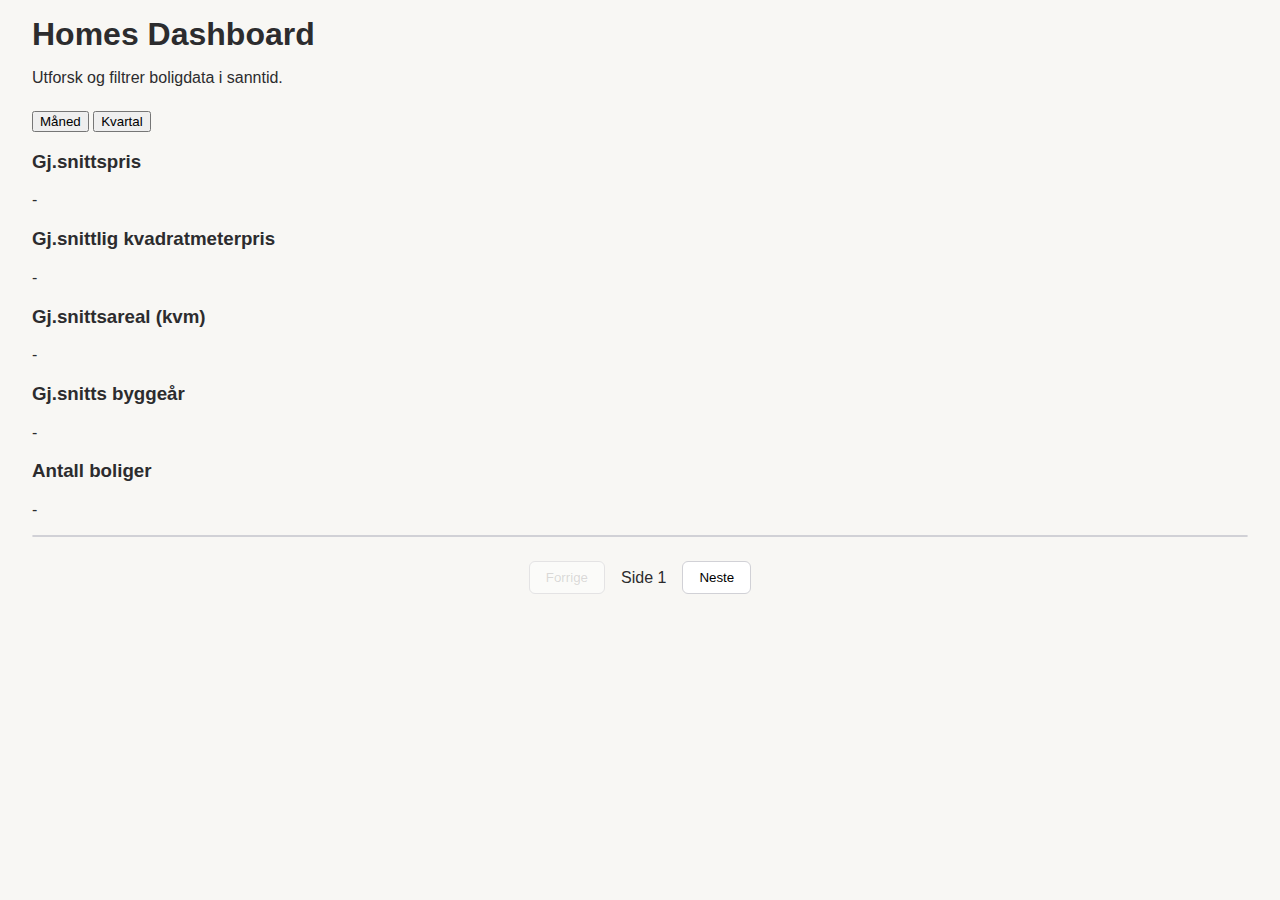
<file: web/src/dashboard.html>
<!DOCTYPE html>
<html lang="no">
<head>
    <meta charset="UTF-8">
    <meta name="viewport" content="width=device-width, initial-scale=1.0">
    <title>Homes Dashboard</title>
    <link rel="stylesheet" href="dashboard.css">
</head>
<body>
    <header>
        <h1>Homes Dashboard</h1>
        <p>Utforsk og filtrer boligdata i sanntid.</p>
    </header>

    <main>
        <div class="controls-container">
            <div class="period-selector">
                <button id="period-month" class="active">Måned</button>
                <button id="period-quarter">Kvartal</button>
            </div>
        </div>

        <div id="kpi-container" class="kpi-container">
            <div class="kpi-card">
                <h3>Gj.snittspris</h3>
                <p id="kpi-avg_price" class="kpi-value">-</p>
                <p id="kpi-avg_price-change" class="kpi-change"></p>
            </div>
            <div class="kpi-card">
                <h3>Gj.snittlig kvadratmeterpris</h3>
                <p id="kpi-avg_sqm_price" class="kpi-value">-</p>
                <p id="kpi-avg_sqm_price-change" class="kpi-change"></p>
            </div>
            <div class="kpi-card">
                <h3>Gj.snittsareal (kvm)</h3>
                <p id="kpi-avg_sqm" class="kpi-value">-</p>
                <p id="kpi-avg_sqm-change" class="kpi-change"></p>
            </div>
            <div class="kpi-card">
                <h3>Gj.snitts byggeår</h3>
                <p id="kpi-avg_build_year" class="kpi-value">-</p>
                <p id="kpi-avg_build_year-change" class="kpi-change"></p>
            </div>
            <div class="kpi-card">
                <h3>Antall boliger</h3>
                <p id="kpi-n_samples" class="kpi-value">-</p>
                <p id="kpi-n_samples-change" class="kpi-change"></p>
            </div>
        </div>

        <div class="table-container">
            <table id="homes-table">
                <thead id="table-head"></thead>
                <tbody id="table-body"></tbody>
            </table>
        </div>
        <div id="loading-spinner" class="hidden">
            <div class="spinner"></div> Laster data...
        </div>
        <div id="pagination-controls">
            <button id="prev-page" disabled>Forrige</button>
            <span id="page-info">Side 1</span>
            <button id="next-page">Neste</button>
        </div>
    </main>

    <script src="dashboard.js"></script>
</body>
</html>
</file>
<file: web/src/dashboard.css>
:root {
    --background-color: #f8f7f4;
    --text-color: #2c2c2e;
    --border-color: #d1d1d6;
    --header-bg: #ffffff;
    --primary-blue: #007bff;
}

body {
    font-family: -apple-system, BlinkMacSystemFont, "Segoe UI", Roboto, Helvetica, Arial, sans-serif;
    background-color: var(--background-color);
    color: var(--text-color);
    margin: 0;
    padding: 1rem 2rem;
}

header {
    margin-bottom: 1.5rem;
}

h1 {
    margin: 0;
}

.table-container {
    max-height: 75vh;
    overflow: auto;
    border: 1px solid var(--border-color);
    border-radius: 8px;
    background-color: var(--header-bg);
}

#homes-table {
    width: 100%;
    border-collapse: collapse;
    font-size: 0.9rem;
}

#homes-table thead {
    position: sticky;
    top: 0;
    z-index: 10;
    background-color: #f9fafb; /* Litt annen farge for å skille header */
}

#homes-table th, #homes-table td {
    padding: 0.75rem 1rem;
    border-bottom: 1px solid var(--border-color);
    text-align: left;
    white-space: nowrap;
}

#homes-table th {
    font-weight: 600;
}

.filter-input {
    width: 90%;
    padding: 0.4rem 0.6rem;
    border: 1px solid var(--border-color);
    border-radius: 4px;
    font-size: 0.85rem;
}

.filter-input:focus {
    outline: none;
    border-color: var(--primary-blue);
    box-shadow: 0 0 0 2px rgba(0, 123, 255, 0.25);
}

#loading-spinner {
    text-align: center;
    padding: 2rem;
    font-size: 1.1rem;
}

#loading-spinner.hidden {
    display: none;
}

.spinner {
    width: 24px;
    height: 24px;
    border: 3px solid #ccc;
    border-bottom-color: transparent;
    border-radius: 50%;
    display: inline-block;
    box-sizing: border-box;
    animation: rotation 1s linear infinite;
    vertical-align: middle;
    margin-right: 0.5rem;
}

@keyframes rotation {
    0% { transform: rotate(0deg); }
    100% { transform: rotate(360deg); }
}

#pagination-controls {
    display: flex;
    justify-content: center;
    align-items: center;
    margin-top: 1.5rem;
    gap: 1rem;
}

#pagination-controls button {
    padding: 0.5rem 1rem;
    border: 1px solid var(--border-color);
    background-color: white;
    border-radius: 6px;
    cursor: pointer;
}

#pagination-controls button:disabled {
    cursor: not-allowed;
    opacity: 0.5;
}
</file>
